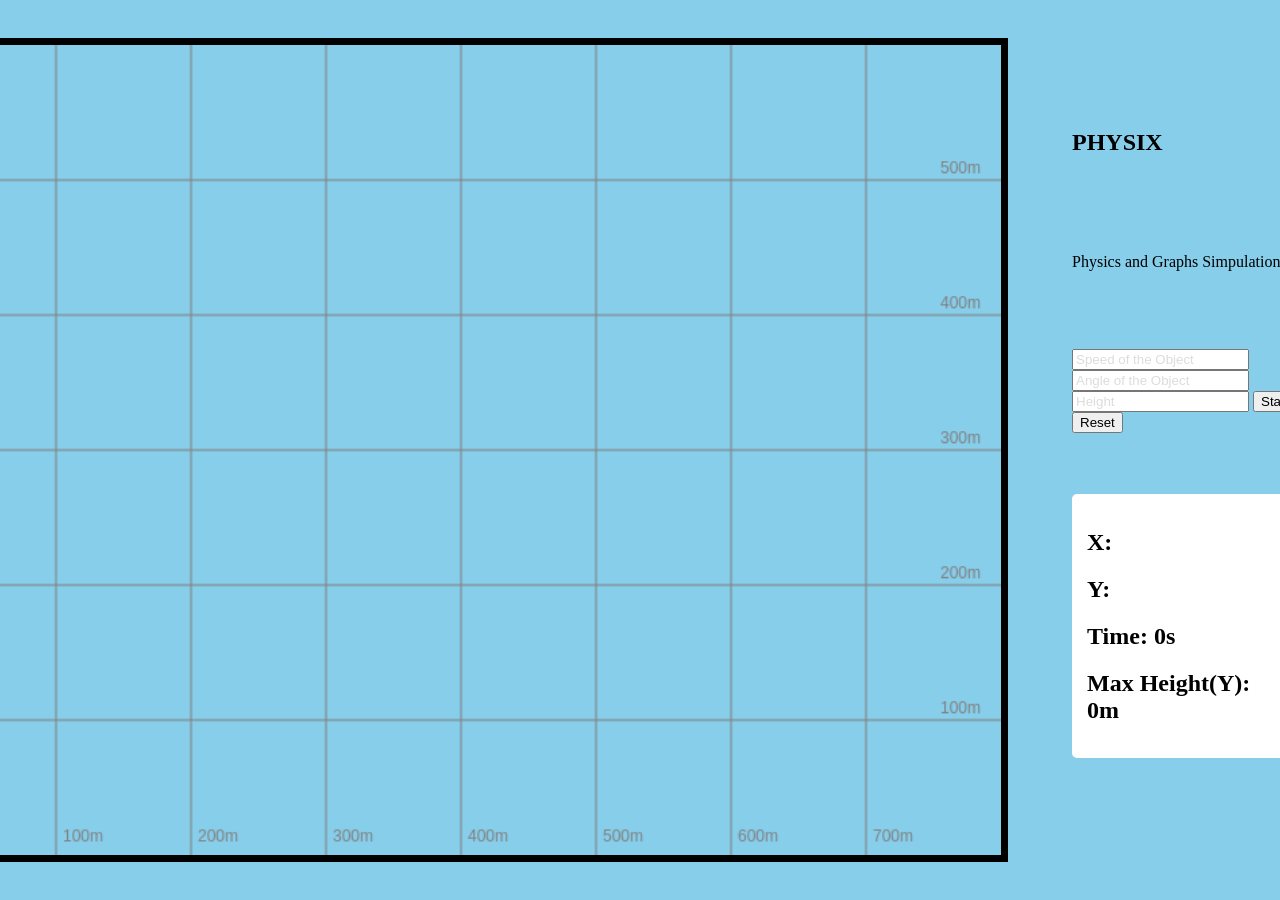
<file: index.html>
<!DOCTYPE html>
<html lang="en">
<head>
  <meta charset="UTF-8">
  <meta http-equiv="refresh" content="0; url=src/physix.html">
  <meta name="viewport" content="width=device-width, initial-scale=1">
  <title>PHYSIX</title>
</head>
<body>
<a href="./src/physix.html">Open PHYSIX</a>
</body>
</html>
</file>
<file: physix.css>
body{
    height: 100vh;
    background-color: skyblue;
    display: flex;
    flex-direction: row;
    align-items: center;
    justify-content: center;
    margin: 0;
}

canvas{
    grid-area: 2/2;
    border: 2mm solid black;
    height: 90%;
    border-spacing: border-box;
}

::placeholder{
    color: gainsboro;
}

#container{
    display: flex;
    flex-direction: column;
    padding: 5%;
    /* gap: 15%; */
    gap: 9%;
    height: 90%;
    box-sizing: border-box;
}

#input {
    background: white;
    border-radius: 5px;
    padding: 15px;
    margin-right: 20%;
    box-sizing: border-box;
    width: 100%;
    display: flex;
    /* flex-direction: row; */
    flex-direction: column;
    gap: 10%;
}

#output {
    background: white;
    border-radius: 5px;
    overflow-wrap: anywhere;
    padding: 15px;
    width: 200px;
}
</file>
